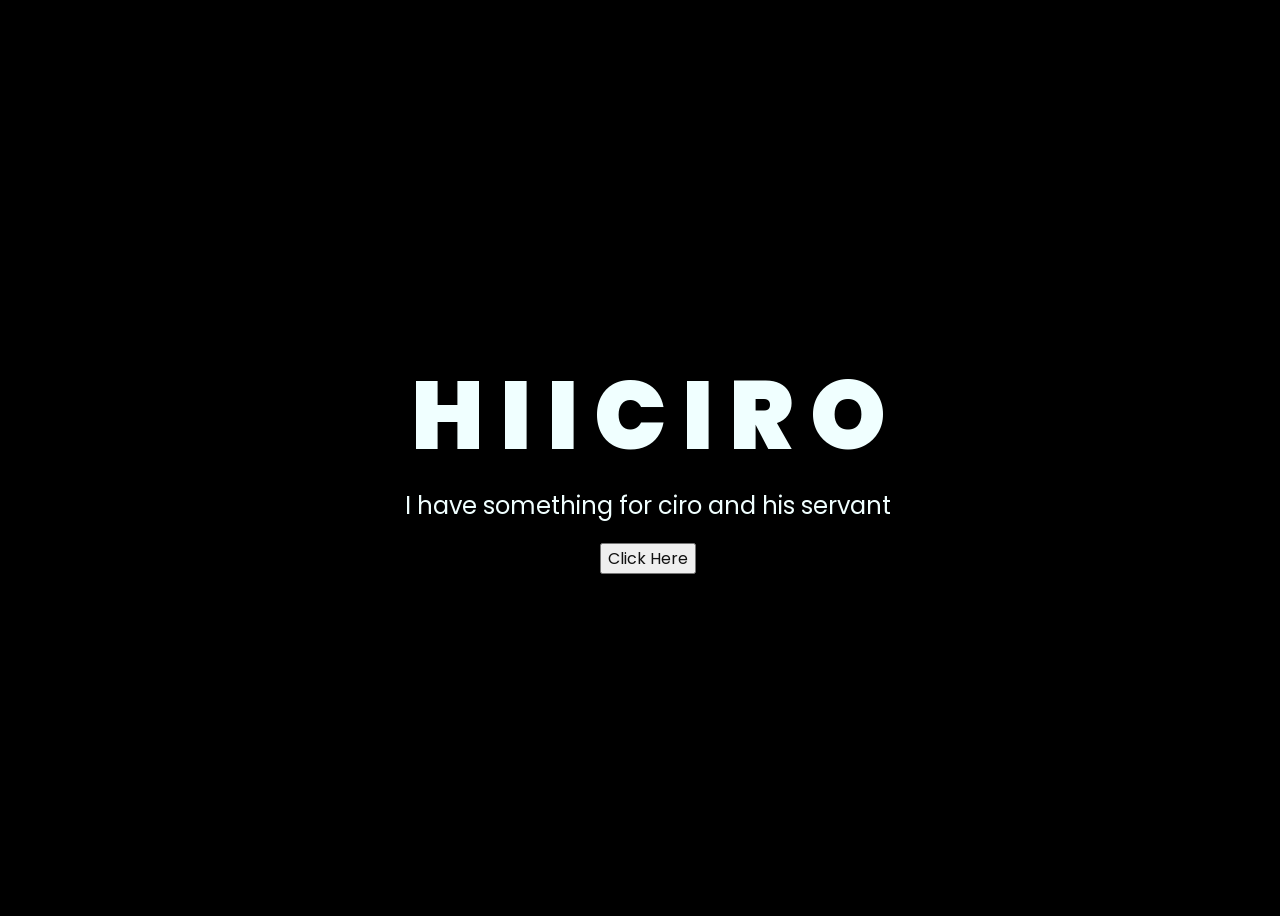
<file: index.html>
<!DOCTYPE html>
<html lang="en">
<head>
    <meta charset="UTF-8">
    <meta http-equiv="X-UA-Compatible" content="IE=edge">
    <meta name="viewport" content="width=device-width, initial-scale=1.0">
    <link rel="stylesheet" href="css/style.css">
    <link rel="icon" href="img/flowers.png" type="image/x-icon">
    <title>Flowers</title>
</head>
<body>
    <div class="greetings">
    <!-- silahkan menambah kata sesuai keinginan dengan <span>text...</span -->
        <span>H</span>
        <span>I</span>
        <span>I</span>
        <span>C</span>
        <span>I</span>
        <span>R</span>
        <span>O</span>
    </div>
    <div class="description">
        <span>I have something for ciro and his servant</span>
    </div>
    <div class="button">
        <button>
            <a href="flower.html">Click Here</a>
        </button>
        
    </div>
</body>
</html>
</file>
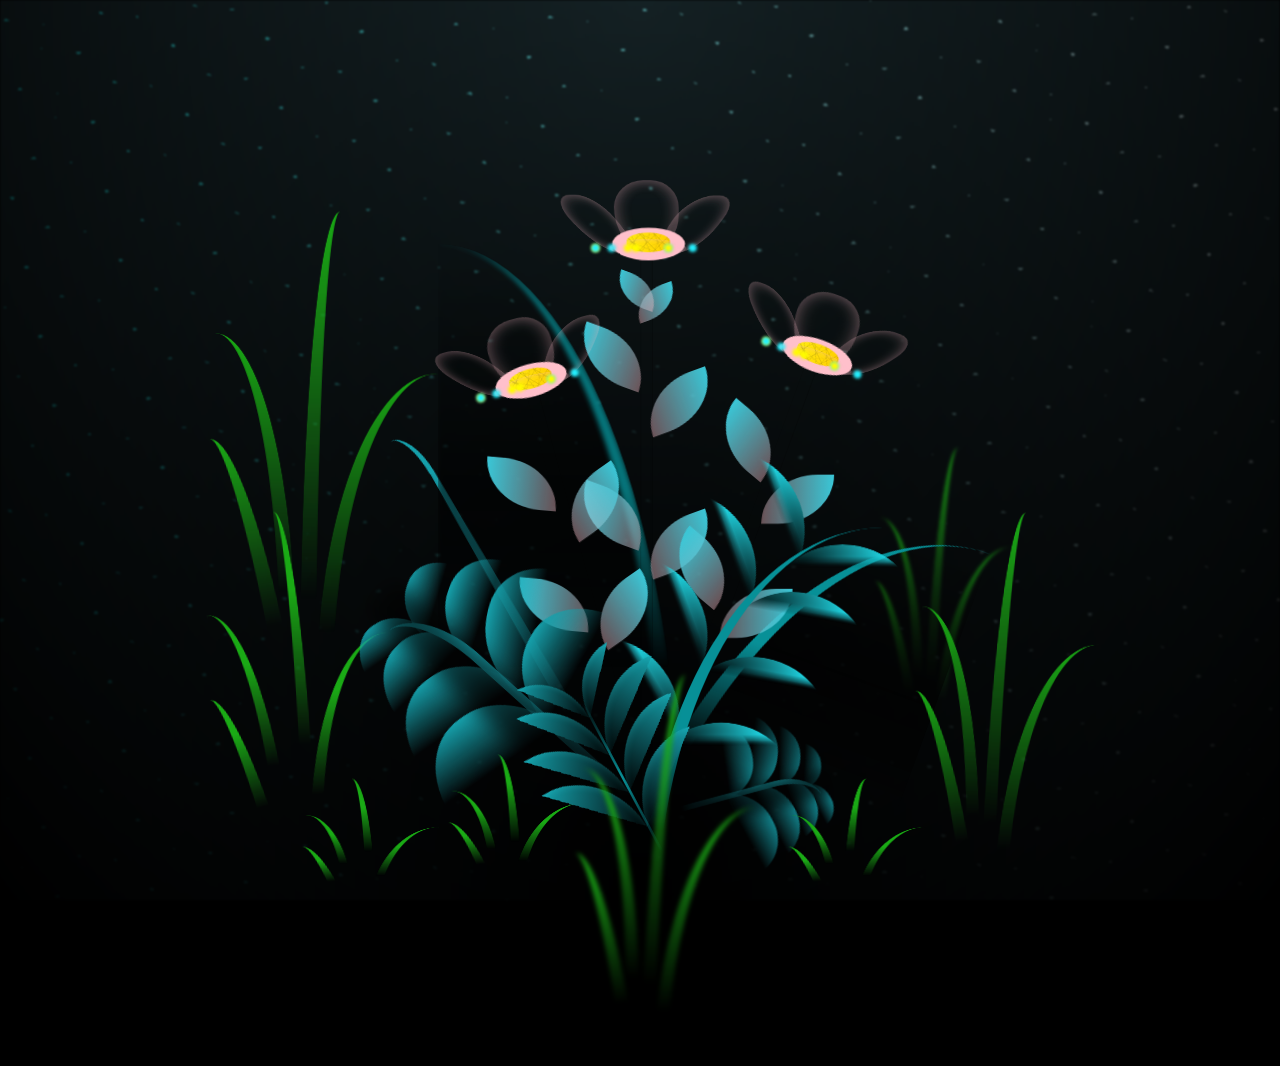
<file: flower.html>
<!DOCTYPE html>
<html lang="en">
<head>
    <meta charset="UTF-8">
    <meta http-equiv="X-UA-Compatible" content="IE=edge">
    <meta name="viewport" content="width=device-width, initial-scale=1.0">
    <link rel="stylesheet" href="css/main.css">
    <link rel="icon" href="img/flowers.png" type="image/x-icon">
    <title>flowers</title>
</head>
<body class="container">
  <!-- Pembuat code: https://codepen.io/mdusmanansari/pen/BamepLe -->
      <audio autoplay>
    <source src="audio/1.mp3" type="audio/mpeg">
    </audio>

    <div class="night"></div>
    <div class="flowers">
      <div class="flower flower--1">
        <div class="flower__leafs flower__leafs--1">
          <div class="flower__leaf flower__leaf--1"></div>
          <div class="flower__leaf flower__leaf--2"></div>
          <div class="flower__leaf flower__leaf--3"></div>
          <div class="flower__leaf flower__leaf--4"></div>
          <div class="flower__white-circle"></div>
  
          <div class="flower__light flower__light--1"></div>
          <div class="flower__light flower__light--2"></div>
          <div class="flower__light flower__light--3"></div>
          <div class="flower__light flower__light--4"></div>
          <div class="flower__light flower__light--5"></div>
          <div class="flower__light flower__light--6"></div>
          <div class="flower__light flower__light--7"></div>
          <div class="flower__light flower__light--8"></div>
  
        </div>
        <div class="flower__line">
          <div class="flower__line__leaf flower__line__leaf--1"></div>
          <div class="flower__line__leaf flower__line__leaf--2"></div>
          <div class="flower__line__leaf flower__line__leaf--3"></div>
          <div class="flower__line__leaf flower__line__leaf--4"></div>
          <div class="flower__line__leaf flower__line__leaf--5"></div>
          <div class="flower__line__leaf flower__line__leaf--6"></div>
        </div>
      </div>
  
      <div class="flower flower--2">
        <div class="flower__leafs flower__leafs--2">
          <div class="flower__leaf flower__leaf--1"></div>
          <div class="flower__leaf flower__leaf--2"></div>
          <div class="flower__leaf flower__leaf--3"></div>
          <div class="flower__leaf flower__leaf--4"></div>
          <div class="flower__white-circle"></div>
  
          <div class="flower__light flower__light--1"></div>
          <div class="flower__light flower__light--2"></div>
          <div class="flower__light flower__light--3"></div>
          <div class="flower__light flower__light--4"></div>
          <div class="flower__light flower__light--5"></div>
          <div class="flower__light flower__light--6"></div>
          <div class="flower__light flower__light--7"></div>
          <div class="flower__light flower__light--8"></div>
  
        </div>
        <div class="flower__line">
          <div class="flower__line__leaf flower__line__leaf--1"></div>
          <div class="flower__line__leaf flower__line__leaf--2"></div>
          <div class="flower__line__leaf flower__line__leaf--3"></div>
          <div class="flower__line__leaf flower__line__leaf--4"></div>
        </div>
      </div>
  
      <div class="flower flower--3">
        <div class="flower__leafs flower__leafs--3">
          <div class="flower__leaf flower__leaf--1"></div>
          <div class="flower__leaf flower__leaf--2"></div>
          <div class="flower__leaf flower__leaf--3"></div>
          <div class="flower__leaf flower__leaf--4"></div>
          <div class="flower__white-circle"></div>
  
          <div class="flower__light flower__light--1"></div>
          <div class="flower__light flower__light--2"></div>
          <div class="flower__light flower__light--3"></div>
          <div class="flower__light flower__light--4"></div>
          <div class="flower__light flower__light--5"></div>
          <div class="flower__light flower__light--6"></div>
          <div class="flower__light flower__light--7"></div>
          <div class="flower__light flower__light--8"></div>
  
        </div>
        <div class="flower__line">
          <div class="flower__line__leaf flower__line__leaf--1"></div>
          <div class="flower__line__leaf flower__line__leaf--2"></div>
          <div class="flower__line__leaf flower__line__leaf--3"></div>
          <div class="flower__line__leaf flower__line__leaf--4"></div>
        </div>
      </div>
  
      <div class="grow-ans" style="--d:1.2s">
        <div class="flower__g-long">
          <div class="flower__g-long__top"></div>
          <div class="flower__g-long__bottom"></div>
        </div>
      </div>
  
      <div class="growing-grass">
        <div class="flower__grass flower__grass--1">
          <div class="flower__grass--top"></div>
          <div class="flower__grass--bottom"></div>
          <div class="flower__grass__leaf flower__grass__leaf--1"></div>
          <div class="flower__grass__leaf flower__grass__leaf--2"></div>
          <div class="flower__grass__leaf flower__grass__leaf--3"></div>
          <div class="flower__grass__leaf flower__grass__leaf--4"></div>
          <div class="flower__grass__leaf flower__grass__leaf--5"></div>
          <div class="flower__grass__leaf flower__grass__leaf--6"></div>
          <div class="flower__grass__leaf flower__grass__leaf--7"></div>
          <div class="flower__grass__leaf flower__grass__leaf--8"></div>
          <div class="flower__grass__overlay"></div>
        </div>
      </div>
  
      <div class="growing-grass">
        <div class="flower__grass flower__grass--2">
          <div class="flower__grass--top"></div>
          <div class="flower__grass--bottom"></div>
          <div class="flower__grass__leaf flower__grass__leaf--1"></div>
          <div class="flower__grass__leaf flower__grass__leaf--2"></div>
          <div class="flower__grass__leaf flower__grass__leaf--3"></div>
          <div class="flower__grass__leaf flower__grass__leaf--4"></div>
          <div class="flower__grass__leaf flower__grass__leaf--5"></div>
          <div class="flower__grass__leaf flower__grass__leaf--6"></div>
          <div class="flower__grass__leaf flower__grass__leaf--7"></div>
          <div class="flower__grass__leaf flower__grass__leaf--8"></div>
          <div class="flower__grass__overlay"></div>
        </div>
      </div>
  
      <div class="grow-ans" style="--d:2.4s">
        <div class="flower__g-right flower__g-right--1">
          <div class="leaf"></div>
        </div>
      </div>
  
      <div class="grow-ans" style="--d:2.8s">
        <div class="flower__g-right flower__g-right--2">
          <div class="leaf"></div>
        </div>
      </div>
  
      <div class="grow-ans" style="--d:2.8s">
        <div class="flower__g-front">
          <div class="flower__g-front__leaf-wrapper flower__g-front__leaf-wrapper--1">
            <div class="flower__g-front__leaf"></div>
          </div>
          <div class="flower__g-front__leaf-wrapper flower__g-front__leaf-wrapper--2">
            <div class="flower__g-front__leaf"></div>
          </div>
          <div class="flower__g-front__leaf-wrapper flower__g-front__leaf-wrapper--3">
            <div class="flower__g-front__leaf"></div>
          </div>
          <div class="flower__g-front__leaf-wrapper flower__g-front__leaf-wrapper--4">
            <div class="flower__g-front__leaf"></div>
          </div>
          <div class="flower__g-front__leaf-wrapper flower__g-front__leaf-wrapper--5">
            <div class="flower__g-front__leaf"></div>
          </div>
          <div class="flower__g-front__leaf-wrapper flower__g-front__leaf-wrapper--6">
            <div class="flower__g-front__leaf"></div>
          </div>
          <div class="flower__g-front__leaf-wrapper flower__g-front__leaf-wrapper--7">
            <div class="flower__g-front__leaf"></div>
          </div>
          <div class="flower__g-front__leaf-wrapper flower__g-front__leaf-wrapper--8">
            <div class="flower__g-front__leaf"></div>
          </div>
          <div class="flower__g-front__line"></div>
        </div>
      </div>
  
      <div class="grow-ans" style="--d:3.2s">
        <div class="flower__g-fr">
          <div class="leaf"></div>
          <div class="flower__g-fr__leaf flower__g-fr__leaf--1"></div>
          <div class="flower__g-fr__leaf flower__g-fr__leaf--2"></div>
          <div class="flower__g-fr__leaf flower__g-fr__leaf--3"></div>
          <div class="flower__g-fr__leaf flower__g-fr__leaf--4"></div>
          <div class="flower__g-fr__leaf flower__g-fr__leaf--5"></div>
          <div class="flower__g-fr__leaf flower__g-fr__leaf--6"></div>
          <div class="flower__g-fr__leaf flower__g-fr__leaf--7"></div>
          <div class="flower__g-fr__leaf flower__g-fr__leaf--8"></div>
        </div>
      </div>
  
      <div class="long-g long-g--0">
        <div class="grow-ans" style="--d:3s">
          <div class="leaf leaf--0"></div>
        </div>
        <div class="grow-ans" style="--d:2.2s">
          <div class="leaf leaf--1"></div>
        </div>
        <div class="grow-ans" style="--d:3.4s">
          <div class="leaf leaf--2"></div>
        </div>
        <div class="grow-ans" style="--d:3.6s">
          <div class="leaf leaf--3"></div>
        </div>
      </div>
  
      <div class="long-g long-g--1">
        <div class="grow-ans" style="--d:3.6s">
          <div class="leaf leaf--0"></div>
        </div>
        <div class="grow-ans" style="--d:3.8s">
          <div class="leaf leaf--1"></div>
        </div>
        <div class="grow-ans" style="--d:4s">
          <div class="leaf leaf--2"></div>
        </div>
        <div class="grow-ans" style="--d:4.2s">
          <div class="leaf leaf--3"></div>
        </div>
      </div>
  
      <div class="long-g long-g--2">
        <div class="grow-ans" style="--d:4s">
          <div class="leaf leaf--0"></div>
        </div>
        <div class="grow-ans" style="--d:4.2s">
          <div class="leaf leaf--1"></div>
        </div>
        <div class="grow-ans" style="--d:4.4s">
          <div class="leaf leaf--2"></div>
        </div>
        <div class="grow-ans" style="--d:4.6s">
          <div class="leaf leaf--3"></div>
        </div>
      </div>
  
      <div class="long-g long-g--3">
        <div class="grow-ans" style="--d:4s">
          <div class="leaf leaf--0"></div>
        </div>
        <div class="grow-ans" style="--d:4.2s">
          <div class="leaf leaf--1"></div>
        </div>
        <div class="grow-ans" style="--d:3s">
          <div class="leaf leaf--2"></div>
        </div>
        <div class="grow-ans" style="--d:3.6s">
          <div class="leaf leaf--3"></div>
        </div>
      </div>
  
      <div class="long-g long-g--4">
        <div class="grow-ans" style="--d:4s">
          <div class="leaf leaf--0"></div>
        </div>
        <div class="grow-ans" style="--d:4.2s">
          <div class="leaf leaf--1"></div>
        </div>
        <div class="grow-ans" style="--d:3s">
          <div class="leaf leaf--2"></div>
        </div>
        <div class="grow-ans" style="--d:3.6s">
          <div class="leaf leaf--3"></div>
        </div>
      </div>
  
      <div class="long-g long-g--5">
        <div class="grow-ans" style="--d:4s">
          <div class="leaf leaf--0"></div>
        </div>
        <div class="grow-ans" style="--d:4.2s">
          <div class="leaf leaf--1"></div>
        </div>
        <div class="grow-ans" style="--d:3s">
          <div class="leaf leaf--2"></div>
        </div>
        <div class="grow-ans" style="--d:3.6s">
          <div class="leaf leaf--3"></div>
        </div>
      </div>
  
      <div class="long-g long-g--6">
        <div class="grow-ans" style="--d:4.2s">
          <div class="leaf leaf--0"></div>
        </div>
        <div class="grow-ans" style="--d:4.4s">
          <div class="leaf leaf--1"></div>
        </div>
        <div class="grow-ans" style="--d:4.6s">
          <div class="leaf leaf--2"></div>
        </div>
        <div class="grow-ans" style="--d:4.8s">
          <div class="leaf leaf--3"></div>
        </div>
      </div>
  
      <div class="long-g long-g--7">
        <div class="grow-ans" style="--d:3s">
          <div class="leaf leaf--0"></div>
        </div>
        <div class="grow-ans" style="--d:3.2s">
          <div class="leaf leaf--1"></div>
        </div>
        <div class="grow-ans" style="--d:3.5s">
          <div class="leaf leaf--2"></div>
        </div>
        <div class="grow-ans" style="--d:3.6s">
          <div class="leaf leaf--3"></div>
        </div>
      </div>
    </div>
    
    <script src="main.js"></script>
  </body>
</html>
</file>
<file: css/style.css>
@import url('https://fonts.googleapis.com/css2?family=Poppins:ital,wght@0,500;1,900&display=swap');
*{
    font-family: 'Poppins',cursive;
}
body{
    color: azure;
    width: 100%;
    height: 100vh;
    display: flex;
    flex-direction: column;
    align-items: center;
    justify-content: center;
    background-color: black;
}
.greetings{
    font-size: 6rem;
    font-weight: 900;
}
.greetings > span{
    animation: glow 2.5s ease-in-out infinite;
}
@keyframes glow{
    0%, 100%{
        color: #fff;
        text-shadow: 0 0 12px #39c6d6, 0 0 50px #39c6d6, 0 0 100px #39c6d6;
    }
    10%, 90%{
        color: #111;
        text-shadow: none;
    }
}
.greetings > span:nth-child(2){
    animation-delay: .2s ;
}
.greetings > span:nth-child(3){
    animation-delay: .4s ;
}
.greetings > span:nth-child(4){
    animation-delay: .6s;
}
.greetings > span:nth-child(5){
    animation-delay: .8s;
}

.description{
    font-size: 1.5rem;
    margin-bottom: 20px;
}

.button a{
    text-decoration: none;
    font-size: 1rem;
    color: #111;
}

@media screen and (max-width:574px){
    .greetings{
        display: block;
        font-size: 3rem;
        font-weight: 500;
        text-align: center;
    }
    .description{
        font-size: 1rem;
    }
    
    .button a{
        font-size: .5rem;
    }
}
</file>
<file: css/main.css>
*,
*::after,
*::before {
  padding: 0;
  margin: 0;
  box-sizing: border-box;
}

:root {
  --dark-color: #000;
}

body {
  display: flex;
  align-items: flex-end;
  justify-content: center;
  min-height: 100vh;
  background-color: var(--dark-color);
  overflow: hidden;
  perspective: 1000px;
}

.night {
  position: fixed;
  left: 50%;
  top: 0;
  transform: translateX(-50%);
  width: 100%;
  height: 100%;
  filter: blur(0.1vmin);
  background-image: radial-gradient(ellipse at top, transparent 0%, var(--dark-color)), radial-gradient(ellipse at bottom, var(--dark-color), rgba(145, 233, 255, 0.2)), repeating-linear-gradient(220deg, rgb(0, 0, 0) 0px, rgb(0, 0, 0) 19px, transparent 19px, transparent 22px), repeating-linear-gradient(189deg, rgb(0, 0, 0) 0px, rgb(0, 0, 0) 19px, transparent 19px, transparent 22px), repeating-linear-gradient(148deg, rgb(0, 0, 0) 0px, rgb(0, 0, 0) 19px, transparent 19px, transparent 22px), linear-gradient(90deg, rgb(0, 255, 250), rgb(240, 240, 240));
}

.flowers {
  position: relative;
  transform: scale(0.9);
}

.flower {
  position: absolute;
  bottom: 10vmin;
  transform-origin: bottom center;
  z-index: 10;
  --fl-speed: 0.8s;
}
.flower--1 {
  -webkit-animation: moving-flower-1 4s linear infinite;
          animation: moving-flower-1 4s linear infinite;
}
.flower--1 .flower__line {
  height: 70vmin;
  -webkit-animation-delay: 0.3s;
          animation-delay: 0.3s;
}
.flower--1 .flower__line__leaf--1 {
  -webkit-animation: blooming-leaf-right var(--fl-speed) 1.6s backwards;
          animation: blooming-leaf-right var(--fl-speed) 1.6s backwards;
}
.flower--1 .flower__line__leaf--2 {
  -webkit-animation: blooming-leaf-right var(--fl-speed) 1.4s backwards;
          animation: blooming-leaf-right var(--fl-speed) 1.4s backwards;
}
.flower--1 .flower__line__leaf--3 {
  -webkit-animation: blooming-leaf-left var(--fl-speed) 1.2s backwards;
          animation: blooming-leaf-left var(--fl-speed) 1.2s backwards;
}
.flower--1 .flower__line__leaf--4 {
  -webkit-animation: blooming-leaf-left var(--fl-speed) 1s backwards;
          animation: blooming-leaf-left var(--fl-speed) 1s backwards;
}
.flower--1 .flower__line__leaf--5 {
  -webkit-animation: blooming-leaf-right var(--fl-speed) 1.8s backwards;
          animation: blooming-leaf-right var(--fl-speed) 1.8s backwards;
}
.flower--1 .flower__line__leaf--6 {
  -webkit-animation: blooming-leaf-left var(--fl-speed) 2s backwards;
          animation: blooming-leaf-left var(--fl-speed) 2s backwards;
}
.flower--2 {
  left: 50%;
  transform: rotate(20deg);
  -webkit-animation: moving-flower-2 4s linear infinite;
          animation: moving-flower-2 4s linear infinite;
}
.flower--2 .flower__line {
  height: 60vmin;
  -webkit-animation-delay: 0.6s;
          animation-delay: 0.6s;
}
.flower--2 .flower__line__leaf--1 {
  -webkit-animation: blooming-leaf-right var(--fl-speed) 1.9s backwards;
          animation: blooming-leaf-right var(--fl-speed) 1.9s backwards;
}
.flower--2 .flower__line__leaf--2 {
  -webkit-animation: blooming-leaf-right var(--fl-speed) 1.7s backwards;
          animation: blooming-leaf-right var(--fl-speed) 1.7s backwards;
}
.flower--2 .flower__line__leaf--3 {
  -webkit-animation: blooming-leaf-left var(--fl-speed) 1.5s backwards;
          animation: blooming-leaf-left var(--fl-speed) 1.5s backwards;
}
.flower--2 .flower__line__leaf--4 {
  -webkit-animation: blooming-leaf-left var(--fl-speed) 1.3s backwards;
          animation: blooming-leaf-left var(--fl-speed) 1.3s backwards;
}
.flower--3 {
  left: 50%;
  transform: rotate(-15deg);
  -webkit-animation: moving-flower-3 4s linear infinite;
          animation: moving-flower-3 4s linear infinite;
}
.flower--3 .flower__line {
  -webkit-animation-delay: 0.9s;
          animation-delay: 0.9s;
}
.flower--3 .flower__line__leaf--1 {
  -webkit-animation: blooming-leaf-right var(--fl-speed) 2.5s backwards;
          animation: blooming-leaf-right var(--fl-speed) 2.5s backwards;
}
.flower--3 .flower__line__leaf--2 {
  -webkit-animation: blooming-leaf-right var(--fl-speed) 2.3s backwards;
          animation: blooming-leaf-right var(--fl-speed) 2.3s backwards;
}
.flower--3 .flower__line__leaf--3 {
  -webkit-animation: blooming-leaf-left var(--fl-speed) 2.1s backwards;
          animation: blooming-leaf-left var(--fl-speed) 2.1s backwards;
}
.flower--3 .flower__line__leaf--4 {
  -webkit-animation: blooming-leaf-left var(--fl-speed) 1.9s backwards;
          animation: blooming-leaf-left var(--fl-speed) 1.9s backwards;
}
.flower__leafs {
  position: relative;
  -webkit-animation: blooming-flower 2s backwards;
          animation: blooming-flower 2s backwards;
}
.flower__leafs--1 {
  -webkit-animation-delay: 1.1s;
          animation-delay: 1.1s;
}
.flower__leafs--2 {
  -webkit-animation-delay: 1.4s;
          animation-delay: 1.4s;
}
.flower__leafs--3 {
  -webkit-animation-delay: 1.7s;
          animation-delay: 1.7s;
}
.flower__leafs::after {
  content: "";
  position: absolute;
  left: 0;
  top: 0;
  transform: translate(-50%, -100%);
  width: 8vmin;
  height: 8vmin;
  background-color: #255, 192, 203;
  filter: blur(10vmin);
}
.flower__leaf {
  position: absolute;
  bottom: 0;
  left: 50%;
  width: 8vmin;
  height: 11vmin;
  border-radius: 51% 49% 47% 53%/44% 45% 55% 69%;
  background-color: ##FFC0CB;
  background-image: linear-gradient(to top, ##FFC0CB, ##FFC0CB);
  transform-origin: bottom center;
  opacity: 0.9;
  box-shadow: inset 0 0 2vmin rgba(255, 192, 203, 0.5);
}
.flower__leaf--1 {
  transform: translate(-10%, 1%) rotateY(40deg) rotateX(-50deg);
}
.flower__leaf--2 {
  transform: translate(-50%, -4%) rotateX(40deg);
}
.flower__leaf--3 {
  transform: translate(-90%, 0%) rotateY(45deg) rotateX(50deg);
}
.flower__leaf--4 {
  width: 8vmin;
  height: 8vmin;
  transform-origin: bottom left;
  border-radius: 4vmin 10vmin 4vmin 4vmin;
  transform: translate(0%, 18%) rotateX(70deg) rotate(-43deg);
  background-image: linear-gradient(to top, ##FFC0CB, ##FFC0CB);
  z-index: 1;
  opacity: 0.8;
}
.flower__white-circle {
  position: absolute;
  left: -3.5vmin;
  top: -3vmin;
  width: 9vmin;
  height: 4vmin;
  border-radius: 50%;
  background-color: #FFC0CB;
}
.flower__white-circle::after {
  content: "";
  position: absolute;
  left: 50%;
  top: 45%;
  transform: translate(-50%, -50%);
  width: 60%;
  height: 60%;
  border-radius: inherit;
  background-image: repeating-linear-gradient(135deg, rgba(0, 0, 0, 0.03) 0px, rgba(0, 0, 0, 0.03) 1px, transparent 1px, transparent 12px), repeating-linear-gradient(45deg, rgba(0, 0, 0, 0.03) 0px, rgba(0, 0, 0, 0.03) 1px, transparent 1px, transparent 12px), repeating-linear-gradient(67.5deg, rgba(0, 0, 0, 0.03) 0px, rgba(0, 0, 0, 0.03) 1px, transparent 1px, transparent 12px), repeating-linear-gradient(135deg, rgba(0, 0, 0, 0.03) 0px, rgba(0, 0, 0, 0.03) 1px, transparent 1px, transparent 12px), repeating-linear-gradient(45deg, rgba(0, 0, 0, 0.03) 0px, rgba(0, 0, 0, 0.03) 1px, transparent 1px, transparent 12px), repeating-linear-gradient(112.5deg, rgba(0, 0, 0, 0.03) 0px, rgba(0, 0, 0, 0.03) 1px, transparent 1px, transparent 12px), repeating-linear-gradient(112.5deg, rgba(0, 0, 0, 0.03) 0px, rgba(0, 0, 0, 0.03) 1px, transparent 1px, transparent 12px), repeating-linear-gradient(45deg, rgba(0, 0, 0, 0.03) 0px, rgba(0, 0, 0, 0.03) 1px, transparent 1px, transparent 12px), repeating-linear-gradient(22.5deg, rgba(0, 0, 0, 0.03) 0px, rgba(0, 0, 0, 0.03) 1px, transparent 1px, transparent 12px), repeating-linear-gradient(45deg, rgba(0, 0, 0, 0.03) 0px, rgba(0, 0, 0, 0.03) 1px, transparent 1px, transparent 12px), repeating-linear-gradient(22.5deg, rgba(0, 0, 0, 0.03) 0px, rgba(0, 0, 0, 0.03) 1px, transparent 1px, transparent 12px), repeating-linear-gradient(135deg, rgba(0, 0, 0, 0.03) 0px, rgba(0, 0, 0, 0.03) 1px, transparent 1px, transparent 12px), repeating-linear-gradient(157.5deg, rgba(0, 0, 0, 0.03) 0px, rgba(0, 0, 0, 0.03) 1px, transparent 1px, transparent 12px), repeating-linear-gradient(67.5deg, rgba(0, 0, 0, 0.03) 0px, rgba(0, 0, 0, 0.03) 1px, transparent 1px, transparent 12px), repeating-linear-gradient(67.5deg, rgba(0, 0, 0, 0.03) 0px, rgba(0, 0, 0, 0.03) 1px, transparent 1px, transparent 12px), linear-gradient(90deg, rgb(255, 235, 18), rgb(255, 206, 0));
}
.flower__line {
  height: 55vmin;
  width: 1.5vmin;
  background-image: linear-gradient(to left, rgba(255, 192, 203 0.2), transparent, rgba(255, 255, 255, 0.2)), linear-gradient(to top, transparent 10%, #14757a, #39c6d6);
  box-shadow: inset 0 0 2px rgba(0, 0, 0, 0.5);
  -webkit-animation: grow-flower-tree 4s backwards;
          animation: grow-flower-tree 4s backwards;
}
.flower__line__leaf {
  --w: 7vmin;
  --h: calc(var(--w) + 2vmin);
  position: absolute;
  top: 20%;
  left: 90%;
  width: var(--w);
  height: var(--h);
  border-top-right-radius: var(--h);
  border-bottom-left-radius: var(--h);
  background-image: linear-gradient(to top, rgba(255, 192, 203, 0.4), #39c6d6);
}
.flower__line__leaf--1 {
  transform: rotate(70deg) rotateY(30deg);
}
.flower__line__leaf--2 {
  top: 45%;
  transform: rotate(70deg) rotateY(30deg);
}
.flower__line__leaf--3, .flower__line__leaf--4, .flower__line__leaf--6 {
  border-top-right-radius: 0;
  border-bottom-left-radius: 0;
  border-top-left-radius: var(--h);
  border-bottom-right-radius: var(--h);
  left: -460%;
  top: 12%;
  transform: rotate(-70deg) rotateY(30deg);
}
.flower__line__leaf--4 {
  top: 40%;
}
.flower__line__leaf--5 {
  top: 0;
  transform-origin: left;
  transform: rotate(70deg) rotateY(30deg) scale(0.6);
}
.flower__line__leaf--6 {
  top: -2%;
  left: -450%;
  transform-origin: right;
  transform: rotate(-70deg) rotateY(30deg) scale(0.6);
}
.flower__light {
  position: absolute;
  bottom: 0vmin;
  width: 1vmin;
  height: 1vmin;
  background-color: rgb(255, 251, 0);
  border-radius: 50%;
  filter: blur(0.2vmin);
  -webkit-animation: light-ans 4s linear infinite backwards;
          animation: light-ans 4s linear infinite backwards;
}
.flower__light:nth-child(odd) {
  background-color: #23f0ff;
}
.flower__light--1 {
  left: -2vmin;
  -webkit-animation-delay: 1s;
          animation-delay: 1s;
}
.flower__light--2 {
  left: 3vmin;
  -webkit-animation-delay: 0.5s;
          animation-delay: 0.5s;
}
.flower__light--3 {
  left: -6vmin;
  -webkit-animation-delay: 0.3s;
          animation-delay: 0.3s;
}
.flower__light--4 {
  left: 6vmin;
  -webkit-animation-delay: 0.9s;
          animation-delay: 0.9s;
}
.flower__light--5 {
  left: -1vmin;
  -webkit-animation-delay: 1.5s;
          animation-delay: 1.5s;
}
.flower__light--6 {
  left: -4vmin;
  -webkit-animation-delay: 3s;
          animation-delay: 3s;
}
.flower__light--7 {
  left: 3vmin;
  -webkit-animation-delay: 2s;
          animation-delay: 2s;
}
.flower__light--8 {
  left: -6vmin;
  -webkit-animation-delay: 3.5s;
          animation-delay: 3.5s;
}
.flower__grass {
  --c: #159faa;
  --line-w: 1.5vmin;
  position: absolute;
  bottom: 12vmin;
  left: -7vmin;
  display: flex;
  flex-direction: column;
  align-items: flex-end;
  z-index: 20;
  transform-origin: bottom center;
  transform: rotate(-48deg) rotateY(40deg);
}
.flower__grass--1 {
  -webkit-animation: moving-grass 2s linear infinite;
          animation: moving-grass 2s linear infinite;
}
.flower__grass--2 {
  left: 2vmin;
  bottom: 10vmin;
  transform: scale(0.5) rotate(75deg) rotateX(10deg) rotateY(-200deg);
  opacity: 0.8;
  z-index: 0;
  -webkit-animation: moving-grass--2 1.5s linear infinite;
          animation: moving-grass--2 1.5s linear infinite;
}
.flower__grass--top {
  width: 7vmin;
  height: 10vmin;
  border-top-right-radius: 100%;
  border-right: var(--line-w) solid var(--c);
  transform-origin: bottom center;
  transform: rotate(-2deg);
}
.flower__grass--bottom {
  margin-top: -2px;
  width: var(--line-w);
  height: 25vmin;
  background-image: linear-gradient(to top, transparent, var(--c));
}
.flower__grass__leaf {
  --size: 10vmin;
  position: absolute;
  width: calc(var(--size) * 2.1);
  height: var(--size);
  border-top-left-radius: var(--size);
  border-top-right-radius: var(--size);
  background-image: linear-gradient(to top, transparent, transparent 30%, var(--c));
  z-index: 100;
}
.flower__grass__leaf--1 {
  top: -6%;
  left: 30%;
  --size: 6vmin;
  transform: rotate(-20deg);
  -webkit-animation: growing-grass-ans--1 2s 2.6s backwards;
          animation: growing-grass-ans--1 2s 2.6s backwards;
}
@-webkit-keyframes growing-grass-ans--1 {
  0% {
    transform-origin: bottom left;
    transform: rotate(-20deg) scale(0);
  }
}
@keyframes growing-grass-ans--1 {
  0% {
    transform-origin: bottom left;
    transform: rotate(-20deg) scale(0);
  }
}
.flower__grass__leaf--2 {
  top: -5%;
  left: -110%;
  --size: 6vmin;
  transform: rotate(10deg);
  -webkit-animation: growing-grass-ans--2 2s 2.4s linear backwards;
          animation: growing-grass-ans--2 2s 2.4s linear backwards;
}
@-webkit-keyframes growing-grass-ans--2 {
  0% {
    transform-origin: bottom right;
    transform: rotate(10deg) scale(0);
  }
}
@keyframes growing-grass-ans--2 {
  0% {
    transform-origin: bottom right;
    transform: rotate(10deg) scale(0);
  }
}
.flower__grass__leaf--3 {
  top: 5%;
  left: 60%;
  --size: 8vmin;
  transform: rotate(-18deg) rotateX(-20deg);
  -webkit-animation: growing-grass-ans--3 2s 2.2s linear backwards;
          animation: growing-grass-ans--3 2s 2.2s linear backwards;
}
@-webkit-keyframes growing-grass-ans--3 {
  0% {
    transform-origin: bottom left;
    transform: rotate(-18deg) rotateX(-20deg) scale(0);
  }
}
@keyframes growing-grass-ans--3 {
  0% {
    transform-origin: bottom left;
    transform: rotate(-18deg) rotateX(-20deg) scale(0);
  }
}
.flower__grass__leaf--4 {
  top: 6%;
  left: -135%;
  --size: 8vmin;
  transform: rotate(2deg);
  -webkit-animation: growing-grass-ans--4 2s 2s linear backwards;
          animation: growing-grass-ans--4 2s 2s linear backwards;
}
@-webkit-keyframes growing-grass-ans--4 {
  0% {
    transform-origin: bottom right;
    transform: rotate(2deg) scale(0);
  }
}
@keyframes growing-grass-ans--4 {
  0% {
    transform-origin: bottom right;
    transform: rotate(2deg) scale(0);
  }
}
.flower__grass__leaf--5 {
  top: 20%;
  left: 60%;
  --size: 10vmin;
  transform: rotate(-24deg) rotateX(-20deg);
  -webkit-animation: growing-grass-ans--5 2s 1.8s linear backwards;
          animation: growing-grass-ans--5 2s 1.8s linear backwards;
}
@-webkit-keyframes growing-grass-ans--5 {
  0% {
    transform-origin: bottom left;
    transform: rotate(-24deg) rotateX(-20deg) scale(0);
  }
}
@keyframes growing-grass-ans--5 {
  0% {
    transform-origin: bottom left;
    transform: rotate(-24deg) rotateX(-20deg) scale(0);
  }
}
.flower__grass__leaf--6 {
  top: 22%;
  left: -180%;
  --size: 10vmin;
  transform: rotate(10deg);
  -webkit-animation: growing-grass-ans--6 2s 1.6s linear backwards;
          animation: growing-grass-ans--6 2s 1.6s linear backwards;
}
@-webkit-keyframes growing-grass-ans--6 {
  0% {
    transform-origin: bottom right;
    transform: rotate(10deg) scale(0);
  }
}
@keyframes growing-grass-ans--6 {
  0% {
    transform-origin: bottom right;
    transform: rotate(10deg) scale(0);
  }
}
.flower__grass__leaf--7 {
  top: 39%;
  left: 70%;
  --size: 10vmin;
  transform: rotate(-10deg);
  -webkit-animation: growing-grass-ans--7 2s 1.4s linear backwards;
          animation: growing-grass-ans--7 2s 1.4s linear backwards;
}
@-webkit-keyframes growing-grass-ans--7 {
  0% {
    transform-origin: bottom left;
    transform: rotate(-10deg) scale(0);
  }
}
@keyframes growing-grass-ans--7 {
  0% {
    transform-origin: bottom left;
    transform: rotate(-10deg) scale(0);
  }
}
.flower__grass__leaf--8 {
  top: 40%;
  left: -215%;
  --size: 11vmin;
  transform: rotate(10deg);
  -webkit-animation: growing-grass-ans--8 2s 1.2s linear backwards;
          animation: growing-grass-ans--8 2s 1.2s linear backwards;
}
@-webkit-keyframes growing-grass-ans--8 {
  0% {
    transform-origin: bottom right;
    transform: rotate(10deg) scale(0);
  }
}
@keyframes growing-grass-ans--8 {
  0% {
    transform-origin: bottom right;
    transform: rotate(10deg) scale(0);
  }
}
.flower__grass__overlay {
  position: absolute;
  top: -10%;
  right: 0%;
  width: 100%;
  height: 100%;
  background-color: rgba(0, 0, 0, 0.6);
  filter: blur(1.5vmin);
  z-index: 100;
}
.flower__g-long {
  --w: 2vmin;
  --h: 6vmin;
  --c: #159faa;
  position: absolute;
  bottom: 10vmin;
  left: -3vmin;
  transform-origin: bottom center;
  transform: rotate(-30deg) rotateY(-20deg);
  display: flex;
  flex-direction: column;
  align-items: flex-end;
  -webkit-animation: flower-g-long-ans 3s linear infinite;
          animation: flower-g-long-ans 3s linear infinite;
}
@-webkit-keyframes flower-g-long-ans {
  0%, 100% {
    transform: rotate(-30deg) rotateY(-20deg);
  }
  50% {
    transform: rotate(-32deg) rotateY(-20deg);
  }
}
@keyframes flower-g-long-ans {
  0%, 100% {
    transform: rotate(-30deg) rotateY(-20deg);
  }
  50% {
    transform: rotate(-32deg) rotateY(-20deg);
  }
}
.flower__g-long__top {
  top: calc(var(--h) * -1);
  width: calc(var(--w) + 1vmin);
  height: var(--h);
  border-top-right-radius: 100%;
  border-right: 0.7vmin solid var(--c);
  transform: translate(-0.7vmin, 1vmin);
}
.flower__g-long__bottom {
  width: var(--w);
  height: 50vmin;
  transform-origin: bottom center;
  background-image: linear-gradient(to top, transparent 30%, var(--c));
  box-shadow: inset 0 0 2px rgba(0, 0, 0, 0.5);
  -webkit-clip-path: polygon(35% 0, 65% 1%, 100% 100%, 0% 100%);
          clip-path: polygon(35% 0, 65% 1%, 100% 100%, 0% 100%);
}
.flower__g-right {
  position: absolute;
  bottom: 6vmin;
  left: -2vmin;
  transform-origin: bottom left;
  transform: rotate(20deg);
}
.flower__g-right .leaf {
  width: 30vmin;
  height: 50vmin;
  border-top-left-radius: 100%;
  border-left: 2vmin solid #079097;
  background-image: linear-gradient(to bottom, transparent, var(--dark-color) 60%);
  -webkit-mask-image: linear-gradient(to top, transparent 30%, #079097 60%);
}
.flower__g-right--1 {
  -webkit-animation: flower-g-right-ans 2.5s linear infinite;
          animation: flower-g-right-ans 2.5s linear infinite;
}
.flower__g-right--2 {
  left: 5vmin;
  transform: rotateY(-180deg);
  -webkit-animation: flower-g-right-ans--2 3s linear infinite;
          animation: flower-g-right-ans--2 3s linear infinite;
}
.flower__g-right--2 .leaf {
  height: 75vmin;
  filter: blur(0.3vmin);
  opacity: 0.8;
}
@-webkit-keyframes flower-g-right-ans {
  0%, 100% {
    transform: rotate(20deg);
  }
  50% {
    transform: rotate(24deg) rotateX(-20deg);
  }
}
@keyframes flower-g-right-ans {
  0%, 100% {
    transform: rotate(20deg);
  }
  50% {
    transform: rotate(24deg) rotateX(-20deg);
  }
}
@-webkit-keyframes flower-g-right-ans--2 {
  0%, 100% {
    transform: rotateY(-180deg) rotate(0deg) rotateX(-20deg);
  }
  50% {
    transform: rotateY(-180deg) rotate(6deg) rotateX(-20deg);
  }
}
@keyframes flower-g-right-ans--2 {
  0%, 100% {
    transform: rotateY(-180deg) rotate(0deg) rotateX(-20deg);
  }
  50% {
    transform: rotateY(-180deg) rotate(6deg) rotateX(-20deg);
  }
}
.flower__g-front {
  position: absolute;
  bottom: 6vmin;
  left: 2.5vmin;
  z-index: 100;
  transform-origin: bottom center;
  transform: rotate(-28deg) rotateY(30deg) scale(1.04);
  -webkit-animation: flower__g-front-ans 2s linear infinite;
          animation: flower__g-front-ans 2s linear infinite;
}
@-webkit-keyframes flower__g-front-ans {
  0%, 100% {
    transform: rotate(-28deg) rotateY(30deg) scale(1.04);
  }
  50% {
    transform: rotate(-35deg) rotateY(40deg) scale(1.04);
  }
}
@keyframes flower__g-front-ans {
  0%, 100% {
    transform: rotate(-28deg) rotateY(30deg) scale(1.04);
  }
  50% {
    transform: rotate(-35deg) rotateY(40deg) scale(1.04);
  }
}
.flower__g-front__line {
  width: 0.3vmin;
  height: 20vmin;
  background-image: linear-gradient(to top, transparent, #079097, transparent 100%);
  position: relative;
}
.flower__g-front__leaf-wrapper {
  position: absolute;
  top: 0;
  left: 0;
  transform-origin: bottom left;
  transform: rotate(10deg);
}
.flower__g-front__leaf-wrapper:nth-child(even) {
  left: 0vmin;
  transform: rotateY(-180deg) rotate(5deg);
  -webkit-animation: flower__g-front__leaf-left-ans 1s ease-in backwards;
          animation: flower__g-front__leaf-left-ans 1s ease-in backwards;
}
.flower__g-front__leaf-wrapper:nth-child(odd) {
  -webkit-animation: flower__g-front__leaf-ans 1s ease-in backwards;
          animation: flower__g-front__leaf-ans 1s ease-in backwards;
}
.flower__g-front__leaf-wrapper--1 {
  top: -8vmin;
  transform: scale(0.7);
  -webkit-animation: flower__g-front__leaf-ans 1s 5.5s ease-in backwards !important;
          animation: flower__g-front__leaf-ans 1s 5.5s ease-in backwards !important;
}
.flower__g-front__leaf-wrapper--2 {
  top: -8vmin;
  transform: rotateY(-180deg) scale(0.7) !important;
  -webkit-animation: flower__g-front__leaf-left-ans-2 1s 4.6s ease-in backwards !important;
          animation: flower__g-front__leaf-left-ans-2 1s 4.6s ease-in backwards !important;
}
.flower__g-front__leaf-wrapper--3 {
  top: -3vmin;
  -webkit-animation: flower__g-front__leaf-ans 1s 4.6s ease-in backwards;
          animation: flower__g-front__leaf-ans 1s 4.6s ease-in backwards;
}
.flower__g-front__leaf-wrapper--4 {
  top: -3vmin;
  transform: rotateY(-180deg) scale(0.9) !important;
  -webkit-animation: flower__g-front__leaf-left-ans-2 1s 4.6s ease-in backwards !important;
          animation: flower__g-front__leaf-left-ans-2 1s 4.6s ease-in backwards !important;
}
@-webkit-keyframes flower__g-front__leaf-left-ans-2 {
  0% {
    transform: rotateY(-180deg) scale(0);
  }
}
@keyframes flower__g-front__leaf-left-ans-2 {
  0% {
    transform: rotateY(-180deg) scale(0);
  }
}
.flower__g-front__leaf-wrapper--5, .flower__g-front__leaf-wrapper--6 {
  top: 2vmin;
}
.flower__g-front__leaf-wrapper--7, .flower__g-front__leaf-wrapper--8 {
  top: 6.5vmin;
}
.flower__g-front__leaf-wrapper--2 {
  -webkit-animation-delay: 5.2s !important;
          animation-delay: 5.2s !important;
}
.flower__g-front__leaf-wrapper--3 {
  -webkit-animation-delay: 4.9s !important;
          animation-delay: 4.9s !important;
}
.flower__g-front__leaf-wrapper--5 {
  -webkit-animation-delay: 4.3s !important;
          animation-delay: 4.3s !important;
}
.flower__g-front__leaf-wrapper--6 {
  -webkit-animation-delay: 4.1s !important;
          animation-delay: 4.1s !important;
}
.flower__g-front__leaf-wrapper--7 {
  -webkit-animation-delay: 3.8s !important;
          animation-delay: 3.8s !important;
}
.flower__g-front__leaf-wrapper--8 {
  -webkit-animation-delay: 3.5s !important;
          animation-delay: 3.5s !important;
}
@-webkit-keyframes flower__g-front__leaf-ans {
  0% {
    transform: rotate(10deg) scale(0);
  }
}
@keyframes flower__g-front__leaf-ans {
  0% {
    transform: rotate(10deg) scale(0);
  }
}
@-webkit-keyframes flower__g-front__leaf-left-ans {
  0% {
    transform: rotateY(-180deg) rotate(5deg) scale(0);
  }
}
@keyframes flower__g-front__leaf-left-ans {
  0% {
    transform: rotateY(-180deg) rotate(5deg) scale(0);
  }
}
.flower__g-front__leaf {
  width: 10vmin;
  height: 10vmin;
  border-radius: 100% 0% 0% 100%/100% 100% 0% 0%;
  box-shadow: inset 0 2px 1vmin hsla(184deg, 97%, 58%, 0.2);
  background-image: linear-gradient(to bottom left, transparent, var(--dark-color)), linear-gradient(to bottom right, #159faa 50%, transparent 50%, transparent);
  -webkit-mask-image: linear-gradient(to bottom right, #159faa 50%, transparent 50%, transparent);
  mask-image: linear-gradient(to bottom right, #159faa 50%, transparent 50%, transparent);
}
.flower__g-fr {
  position: absolute;
  bottom: -4vmin;
  left: vmin;
  transform-origin: bottom left;
  z-index: 10;
  -webkit-animation: flower__g-fr-ans 2s linear infinite;
          animation: flower__g-fr-ans 2s linear infinite;
}
@-webkit-keyframes flower__g-fr-ans {
  0%, 100% {
    transform: rotate(2deg);
  }
  50% {
    transform: rotate(4deg);
  }
}
@keyframes flower__g-fr-ans {
  0%, 100% {
    transform: rotate(2deg);
  }
  50% {
    transform: rotate(4deg);
  }
}
.flower__g-fr .leaf {
  width: 30vmin;
  height: 50vmin;
  border-top-left-radius: 100%;
  border-left: 2vmin solid #079097;
  -webkit-mask-image: linear-gradient(to top, transparent 25%, #079097 50%);
  position: relative;
  z-index: 1;
}
.flower__g-fr__leaf {
  position: absolute;
  top: 0;
  left: 0;
  width: 10vmin;
  height: 10vmin;
  border-radius: 100% 0% 0% 100%/100% 100% 0% 0%;
  box-shadow: inset 0 2px 1vmin hsla(184deg, 97%, 58%, 0.2);
  background-image: linear-gradient(to bottom left, transparent, var(--dark-color) 98%), linear-gradient(to bottom right, #23f0ff 45%, transparent 50%, transparent);
  -webkit-mask-image: linear-gradient(135deg, #159faa 40%, transparent 50%, transparent);
}
.flower__g-fr__leaf--1 {
  left: 20vmin;
  transform: rotate(45deg);
  -webkit-animation: flower__g-fr-leaft-ans-1 0.5s 5.2s linear backwards;
          animation: flower__g-fr-leaft-ans-1 0.5s 5.2s linear backwards;
}
@-webkit-keyframes flower__g-fr-leaft-ans-1 {
  0% {
    transform-origin: left;
    transform: rotate(45deg) scale(0);
  }
}
@keyframes flower__g-fr-leaft-ans-1 {
  0% {
    transform-origin: left;
    transform: rotate(45deg) scale(0);
  }
}
.flower__g-fr__leaf--2 {
  left: 12vmin;
  top: -7vmin;
  transform: rotate(25deg) rotateY(-180deg);
  -webkit-animation: flower__g-fr-leaft-ans-6 0.5s 5s linear backwards;
          animation: flower__g-fr-leaft-ans-6 0.5s 5s linear backwards;
}
.flower__g-fr__leaf--3 {
  left: 15vmin;
  top: 6vmin;
  transform: rotate(55deg);
  -webkit-animation: flower__g-fr-leaft-ans-5 0.5s 4.8s linear backwards;
          animation: flower__g-fr-leaft-ans-5 0.5s 4.8s linear backwards;
}
.flower__g-fr__leaf--4 {
  left: 6vmin;
  top: -2vmin;
  transform: rotate(25deg) rotateY(-180deg);
  -webkit-animation: flower__g-fr-leaft-ans-6 0.5s 4.6s linear backwards;
          animation: flower__g-fr-leaft-ans-6 0.5s 4.6s linear backwards;
}
.flower__g-fr__leaf--5 {
  left: 10vmin;
  top: 14vmin;
  transform: rotate(55deg);
  -webkit-animation: flower__g-fr-leaft-ans-5 0.5s 4.4s linear backwards;
          animation: flower__g-fr-leaft-ans-5 0.5s 4.4s linear backwards;
}
@-webkit-keyframes flower__g-fr-leaft-ans-5 {
  0% {
    transform-origin: left;
    transform: rotate(55deg) scale(0);
  }
}
@keyframes flower__g-fr-leaft-ans-5 {
  0% {
    transform-origin: left;
    transform: rotate(55deg) scale(0);
  }
}
.flower__g-fr__leaf--6 {
  left: 0vmin;
  top: 6vmin;
  transform: rotate(25deg) rotateY(-180deg);
  -webkit-animation: flower__g-fr-leaft-ans-6 0.5s 4.2s linear backwards;
          animation: flower__g-fr-leaft-ans-6 0.5s 4.2s linear backwards;
}
@-webkit-keyframes flower__g-fr-leaft-ans-6 {
  0% {
    transform-origin: right;
    transform: rotate(25deg) rotateY(-180deg) scale(0);
  }
}
@keyframes flower__g-fr-leaft-ans-6 {
  0% {
    transform-origin: right;
    transform: rotate(25deg) rotateY(-180deg) scale(0);
  }
}
.flower__g-fr__leaf--7 {
  left: 5vmin;
  top: 22vmin;
  transform: rotate(45deg);
  -webkit-animation: flower__g-fr-leaft-ans-7 0.5s 4s linear backwards;
          animation: flower__g-fr-leaft-ans-7 0.5s 4s linear backwards;
}
@-webkit-keyframes flower__g-fr-leaft-ans-7 {
  0% {
    transform-origin: left;
    transform: rotate(45deg) scale(0);
  }
}
@keyframes flower__g-fr-leaft-ans-7 {
  0% {
    transform-origin: left;
    transform: rotate(45deg) scale(0);
  }
}
.flower__g-fr__leaf--8 {
  left: -4vmin;
  top: 15vmin;
  transform: rotate(15deg) rotateY(-180deg);
  -webkit-animation: flower__g-fr-leaft-ans-8 0.5s 3.8s linear backwards;
          animation: flower__g-fr-leaft-ans-8 0.5s 3.8s linear backwards;
}
@-webkit-keyframes flower__g-fr-leaft-ans-8 {
  0% {
    transform-origin: right;
    transform: rotate(15deg) rotateY(-180deg) scale(0);
  }
}
@keyframes flower__g-fr-leaft-ans-8 {
  0% {
    transform-origin: right;
    transform: rotate(15deg) rotateY(-180deg) scale(0);
  }
}

.long-g {
  position: absolute;
  bottom: 25vmin;
  left: -42vmin;
  transform-origin: bottom left;
}
.long-g--1 {
  bottom: 0vmin;
  transform: scale(0.8) rotate(-5deg);
}
.long-g--1 .leaf {
  -webkit-mask-image: linear-gradient(to top, transparent 40%, #079097 80%) !important;
}
.long-g--1 .leaf--1 {
  --w: 5vmin;
  --h: 60vmin;
  left: -2vmin;
  transform: rotate(3deg) rotateY(-180deg);
}
.long-g--2, .long-g--3 {
  bottom: -3vmin;
  left: -35vmin;
  transform-origin: center;
  transform: scale(0.6) rotateX(60deg);
}
.long-g--2 .leaf, .long-g--3 .leaf {
  -webkit-mask-image: linear-gradient(to top, transparent 50%, #079097 80%) !important;
}
.long-g--2 .leaf--1, .long-g--3 .leaf--1 {
  left: -1vmin;
  transform: rotateY(-180deg);
}
.long-g--3 {
  left: -17vmin;
  bottom: 0vmin;
}
.long-g--3 .leaf {
  -webkit-mask-image: linear-gradient(to top, transparent 40%, #079097 80%) !important;
}
.long-g--4 {
  left: 25vmin;
  bottom: -3vmin;
  transform-origin: center;
  transform: scale(0.6) rotateX(60deg);
}
.long-g--4 .leaf {
  -webkit-mask-image: linear-gradient(to top, transparent 50%, #079097 80%) !important;
}
.long-g--5 {
  left: 42vmin;
  bottom: 0vmin;
  transform: scale(0.8) rotate(2deg);
}
.long-g--6 {
  left: 0vmin;
  bottom: -20vmin;
  z-index: 100;
  filter: blur(0.3vmin);
  transform: scale(0.8) rotate(2deg);
}
.long-g--7 {
  left: 35vmin;
  bottom: 20vmin;
  z-index: -1;
  filter: blur(0.3vmin);
  transform: scale(0.6) rotate(2deg);
  opacity: 0.7;
}
.long-g .leaf {
  --w: 15vmin;
  --h: 40vmin;
  --c: #1aaa15;
  position: absolute;
  bottom: 0;
  width: var(--w);
  height: var(--h);
  border-top-left-radius: 100%;
  border-left: 2vmin solid var(--c);
  -webkit-mask-image: linear-gradient(to top, transparent 20%, var(--dark-color));
  transform-origin: bottom center;
}
.long-g .leaf--0 {
  left: 2vmin;
  -webkit-animation: leaf-ans-1 4s linear infinite;
          animation: leaf-ans-1 4s linear infinite;
}
.long-g .leaf--1 {
  --w: 5vmin;
  --h: 60vmin;
  -webkit-animation: leaf-ans-1 4s linear infinite;
          animation: leaf-ans-1 4s linear infinite;
}
.long-g .leaf--2 {
  --w: 10vmin;
  --h: 40vmin;
  left: -0.5vmin;
  bottom: 5vmin;
  transform-origin: bottom left;
  transform: rotateY(-180deg);
  -webkit-animation: leaf-ans-2 3s linear infinite;
          animation: leaf-ans-2 3s linear infinite;
}
.long-g .leaf--3 {
  --w: 5vmin;
  --h: 30vmin;
  left: -1vmin;
  bottom: 3.2vmin;
  transform-origin: bottom left;
  transform: rotate(-10deg) rotateY(-180deg);
  -webkit-animation: leaf-ans-3 3s linear infinite;
          animation: leaf-ans-3 3s linear infinite;
}

@-webkit-keyframes leaf-ans-1 {
  0%, 100% {
    transform: rotate(-5deg) scale(1);
  }
  50% {
    transform: rotate(5deg) scale(1.1);
  }
}

@keyframes leaf-ans-1 {
  0%, 100% {
    transform: rotate(-5deg) scale(1);
  }
  50% {
    transform: rotate(5deg) scale(1.1);
  }
}
@-webkit-keyframes leaf-ans-2 {
  0%, 100% {
    transform: rotateY(-180deg) rotate(5deg);
  }
  50% {
    transform: rotateY(-180deg) rotate(0deg) scale(1.1);
  }
}
@keyframes leaf-ans-2 {
  0%, 100% {
    transform: rotateY(-180deg) rotate(5deg);
  }
  50% {
    transform: rotateY(-180deg) rotate(0deg) scale(1.1);
  }
}
@-webkit-keyframes leaf-ans-3 {
  0%, 100% {
    transform: rotate(-10deg) rotateY(-180deg);
  }
  50% {
    transform: rotate(-20deg) rotateY(-180deg);
  }
}
@keyframes leaf-ans-3 {
  0%, 100% {
    transform: rotate(-10deg) rotateY(-180deg);
  }
  50% {
    transform: rotate(-20deg) rotateY(-180deg);
  }
}
.grow-ans {
  -webkit-animation: grow-ans 2s var(--d) backwards;
          animation: grow-ans 2s var(--d) backwards;
}

@-webkit-keyframes grow-ans {
  0% {
    transform: scale(0);
    opacity: 0;
  }
}

@keyframes grow-ans {
  0% {
    transform: scale(0);
    opacity: 0;
  }
}
@-webkit-keyframes light-ans {
  0% {
    opacity: 0;
    transform: translateY(0vmin);
  }
  25% {
    opacity: 1;
    transform: translateY(-5vmin) translateX(-2vmin);
  }
  50% {
    opacity: 1;
    transform: translateY(-15vmin) translateX(2vmin);
    filter: blur(0.2vmin);
  }
  75% {
    transform: translateY(-20vmin) translateX(-2vmin);
    filter: blur(0.2vmin);
  }
  100% {
    transform: translateY(-30vmin);
    opacity: 0;
    filter: blur(1vmin);
  }
}
@keyframes light-ans {
  0% {
    opacity: 0;
    transform: translateY(0vmin);
  }
  25% {
    opacity: 1;
    transform: translateY(-5vmin) translateX(-2vmin);
  }
  50% {
    opacity: 1;
    transform: translateY(-15vmin) translateX(2vmin);
    filter: blur(0.2vmin);
  }
  75% {
    transform: translateY(-20vmin) translateX(-2vmin);
    filter: blur(0.2vmin);
  }
  100% {
    transform: translateY(-30vmin);
    opacity: 0;
    filter: blur(1vmin);
  }
}
@-webkit-keyframes moving-flower-1 {
  0%, 100% {
    transform: rotate(2deg);
  }
  50% {
    transform: rotate(-2deg);
  }
}
@keyframes moving-flower-1 {
  0%, 100% {
    transform: rotate(2deg);
  }
  50% {
    transform: rotate(-2deg);
  }
}
@-webkit-keyframes moving-flower-2 {
  0%, 100% {
    transform: rotate(18deg);
  }
  50% {
    transform: rotate(14deg);
  }
}
@keyframes moving-flower-2 {
  0%, 100% {
    transform: rotate(18deg);
  }
  50% {
    transform: rotate(14deg);
  }
}
@-webkit-keyframes moving-flower-3 {
  0%, 100% {
    transform: rotate(-18deg);
  }
  50% {
    transform: rotate(-20deg) rotateY(-10deg);
  }
}
@keyframes moving-flower-3 {
  0%, 100% {
    transform: rotate(-18deg);
  }
  50% {
    transform: rotate(-20deg) rotateY(-10deg);
  }
}
@-webkit-keyframes blooming-leaf-right {
  0% {
    transform-origin: left;
    transform: rotate(70deg) rotateY(30deg) scale(0);
  }
}
@keyframes blooming-leaf-right {
  0% {
    transform-origin: left;
    transform: rotate(70deg) rotateY(30deg) scale(0);
  }
}
@-webkit-keyframes blooming-leaf-left {
  0% {
    transform-origin: right;
    transform: rotate(-70deg) rotateY(30deg) scale(0);
  }
}
@keyframes blooming-leaf-left {
  0% {
    transform-origin: right;
    transform: rotate(-70deg) rotateY(30deg) scale(0);
  }
}
@-webkit-keyframes grow-flower-tree {
  0% {
    height: 0;
    border-radius: 1vmin;
  }
}
@keyframes grow-flower-tree {
  0% {
    height: 0;
    border-radius: 1vmin;
  }
}
@-webkit-keyframes blooming-flower {
  0% {
    transform: scale(0);
  }
}
@keyframes blooming-flower {
  0% {
    transform: scale(0);
  }
}
@-webkit-keyframes moving-grass {
  0%, 100% {
    transform: rotate(-48deg) rotateY(40deg);
  }
  50% {
    transform: rotate(-50deg) rotateY(40deg);
  }
}
@keyframes moving-grass {
  0%, 100% {
    transform: rotate(-48deg) rotateY(40deg);
  }
  50% {
    transform: rotate(-50deg) rotateY(40deg);
  }
}
@-webkit-keyframes moving-grass--2 {
  0%, 100% {
    transform: scale(0.5) rotate(75deg) rotateX(10deg) rotateY(-200deg);
  }
  50% {
    transform: scale(0.5) rotate(79deg) rotateX(10deg) rotateY(-200deg);
  }
}
@keyframes moving-grass--2 {
  0%, 100% {
    transform: scale(0.5) rotate(75deg) rotateX(10deg) rotateY(-200deg);
  }
  50% {
    transform: scale(0.5) rotate(79deg) rotateX(10deg) rotateY(-200deg);
  }
}
.growing-grass {
  -webkit-animation: growing-grass-ans 1s 2s backwards;
          animation: growing-grass-ans 1s 2s backwards;
}

@-webkit-keyframes growing-grass-ans {
  0% {
    transform: scale(0);
  }
}

@keyframes growing-grass-ans {
  0% {
    transform: scale(0);
  }
}
.container * {
  -webkit-animation-play-state: paused !important;
          animation-play-state: paused !important;
}/*# sourceMappingURL=main.css.map */
</file>
